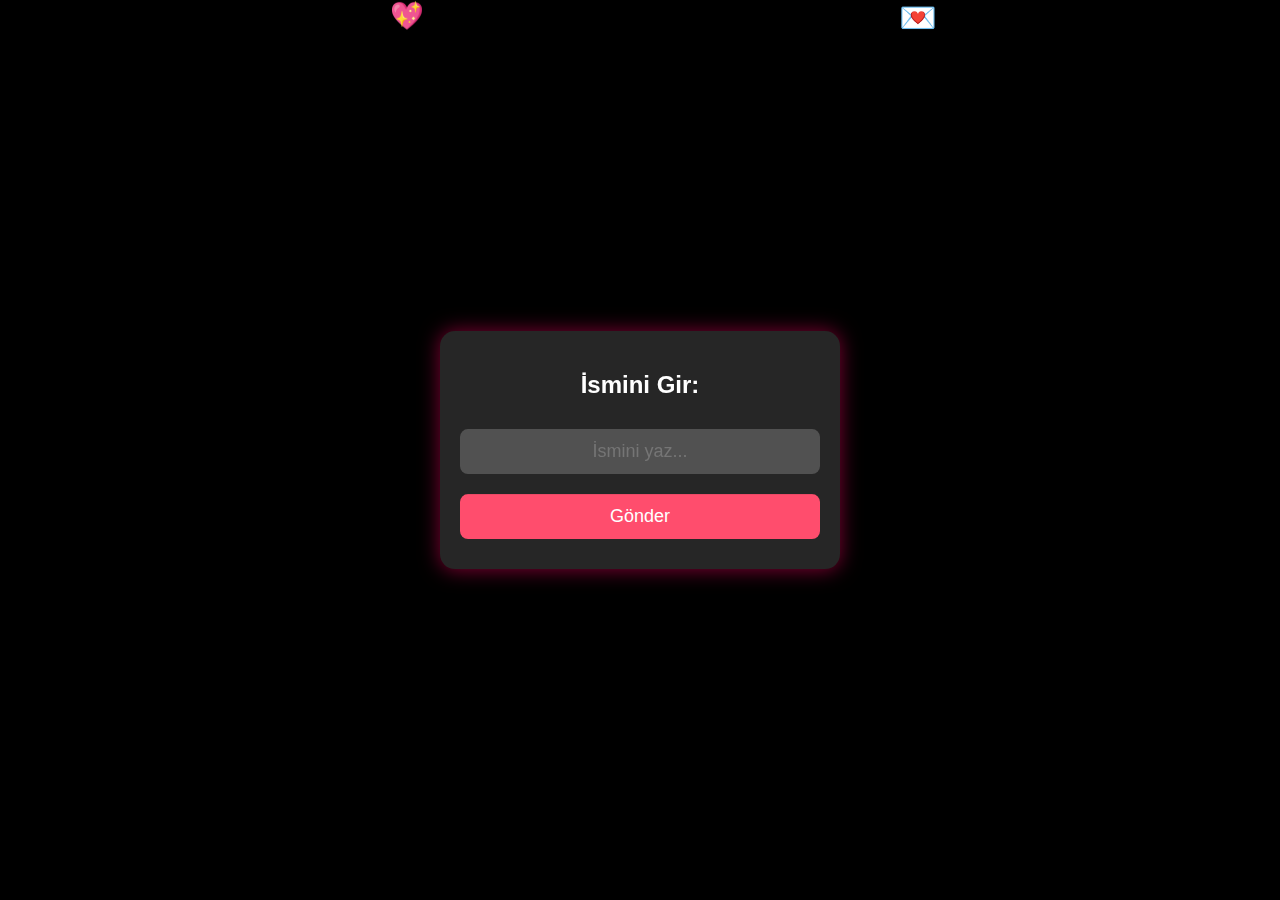
<file: index.html>
<!DOCTYPE html>
<html lang="tr">
<head>
    <meta charset="UTF-8">
    <meta name="viewport" content="width=device-width, initial-scale=1.0">
    <title>Kalpli Site</title>
    <style>
        body {
            background-color: #000;
            color: white;
            overflow: hidden;
            text-align: center;
            font-family: 'Poppins', sans-serif;
        }
        .falling-heart {
            position: absolute;
            top: 0;
            animation: fall linear infinite;
        }
        @keyframes fall {
            to {
                transform: translateY(100vh);
            }
        }
        .container, .result-container {
            position: absolute;
            top: 50%;
            left: 50%;
            transform: translate(-50%, -50%);
            background: rgba(255, 255, 255, 0.15);
            padding: 20px;
            border-radius: 15px;
            box-shadow: 0 0 20px rgba(255, 0, 100, 0.5);
            backdrop-filter: blur(15px);
            width: 90%;
            max-width: 400px;
            box-sizing: border-box;
        }
        input, button {
            padding: 12px;
            margin: 10px 0;
            border: none;
            border-radius: 8px;
            font-size: 18px;
            outline: none;
            width: 100%;
            box-sizing: border-box;
        }
        input {
            background: rgba(255, 255, 255, 0.2);
            color: white;
            text-align: center;
        }
        button {
            background: #ff4d6d;
            color: white;
            cursor: pointer;
            transition: 0.3s;
        }
        button:hover {
            background: #ff1e4d;
        }
        .result-container {
            display: none;
            text-align: center;
            width: 90%;
            max-width: 400px;
            padding: 30px;
        }
        #result {
            font-size: 24px;
            font-weight: bold;
            margin-top: 20px;
            padding: 20px;
            border-radius: 12px;
            background: linear-gradient(45deg, #ff4d6d, #ff1e4d);
            color: white;
            text-shadow: 2px 2px 5px rgba(0, 0, 0, 0.3);
            box-shadow: 0 0 15px rgba(255, 0, 100, 0.5);
            animation: fadeIn 0.5s ease-in-out;
        }
        .instagram-link {
            display: block;
            margin-top: 15px;
            font-size: 18px;
            color: #ff4d6d;
            text-decoration: none;
            font-weight: bold;
        }
        .instagram-link:hover {
            color: #ff1e4d;
        }
        .back-btn, .register-btn {
            margin-top: 20px;
            background: #fff;
            color: #ff1e4d;
            padding: 10px 20px;
            border-radius: 8px;
            cursor: pointer;
            font-size: 18px;
            border: none;
            transition: 0.3s;
        }
        .back-btn:hover, .register-btn:hover {
            background: #ff1e4d;
            color: white;
        }
        @keyframes fadeIn {
            from {
                opacity: 0;
                transform: scale(0.8);
            }
            to {
                opacity: 1;
                transform: scale(1);
            }
        }
    </style>
</head>
<body>
    <div class="container" id="inputContainer">
        <h2>İsmini Gir:</h2>
        <input type="text" id="nameInput" placeholder="İsmini yaz...">
        <button onclick="checkName()">Gönder</button>
    </div>

    <div class="result-container" id="resultContainer">
        <p id="result"></p>
        <a id="instagramLink" class="instagram-link" target="_blank"></a>
        <button class="register-btn" id="registerBtn" onclick="window.location.href='kayit.html'" style="display: none;">İsminin görünmesini istiyorsan tıkla</button>
        <button class="back-btn" onclick="goBack()">Geri</button>
    </div>

    <script>
        function createFallingHeart() {
            const hearts = ["❤️", "💖", "💘", "💝", "💞", "💌"];
            const heart = document.createElement("div");
            heart.classList.add("falling-heart");
            heart.innerHTML = hearts[Math.floor(Math.random() * hearts.length)];
            heart.style.left = Math.random() * window.innerWidth + "px";
            heart.style.animationDuration = (Math.random() * 3 + 2) + "s";
            heart.style.fontSize = Math.random() * 20 + 15 + "px";
            document.body.appendChild(heart);
            setTimeout(() => { heart.remove(); }, 5000);
        }
        setInterval(createFallingHeart, 300);

        function checkName() {
    const name = document.getElementById("nameInput").value.trim().toLowerCase();
    const result = document.getElementById("result");
    const inputContainer = document.getElementById("inputContainer");
    const resultContainer = document.getElementById("resultContainer");
    const instagramLink = document.getElementById("instagramLink");
    const registerBtn = document.getElementById("registerBtn");
    
    // Tüm isimleri küçük harfle kaydediyoruz
    const nameMappings = {
        "mertcan akdağ": { text: "🎉En iyi arkadaş🎉", insta: "mertcanakdag_07" },
        "heval demir": { text: "Adamsin fav arkafaism😘😘💅🏻", insta: "msyoom" },
        "edanur görgülü": { text: "sote ismarliyo", insta: "edanurgrgl07" },
        "batuhan çağan sağlam": { text: "Mc gel", insta: "batuhan_saglam07" },
    };
    
    if (nameMappings[name]) {
        result.textContent = nameMappings[name].text;
        instagramLink.href = `https://instagram.com/${nameMappings[name].insta}`;
        instagramLink.textContent = `@${nameMappings[name].insta}`;
        instagramLink.style.display = "block";
        registerBtn.style.display = "none";
    } else {
        result.textContent = "Bilinmiyor";
        instagramLink.style.display = "none";
        registerBtn.style.display = "block";
    }
    
    inputContainer.style.display = "none";
    resultContainer.style.display = "block";
}

        function goBack() {
            document.getElementById("inputContainer").style.display = "block";
            document.getElementById("resultContainer").style.display = "none";
            document.getElementById("nameInput").value = "";
        }
    </script>
</body>
</html>
</file>
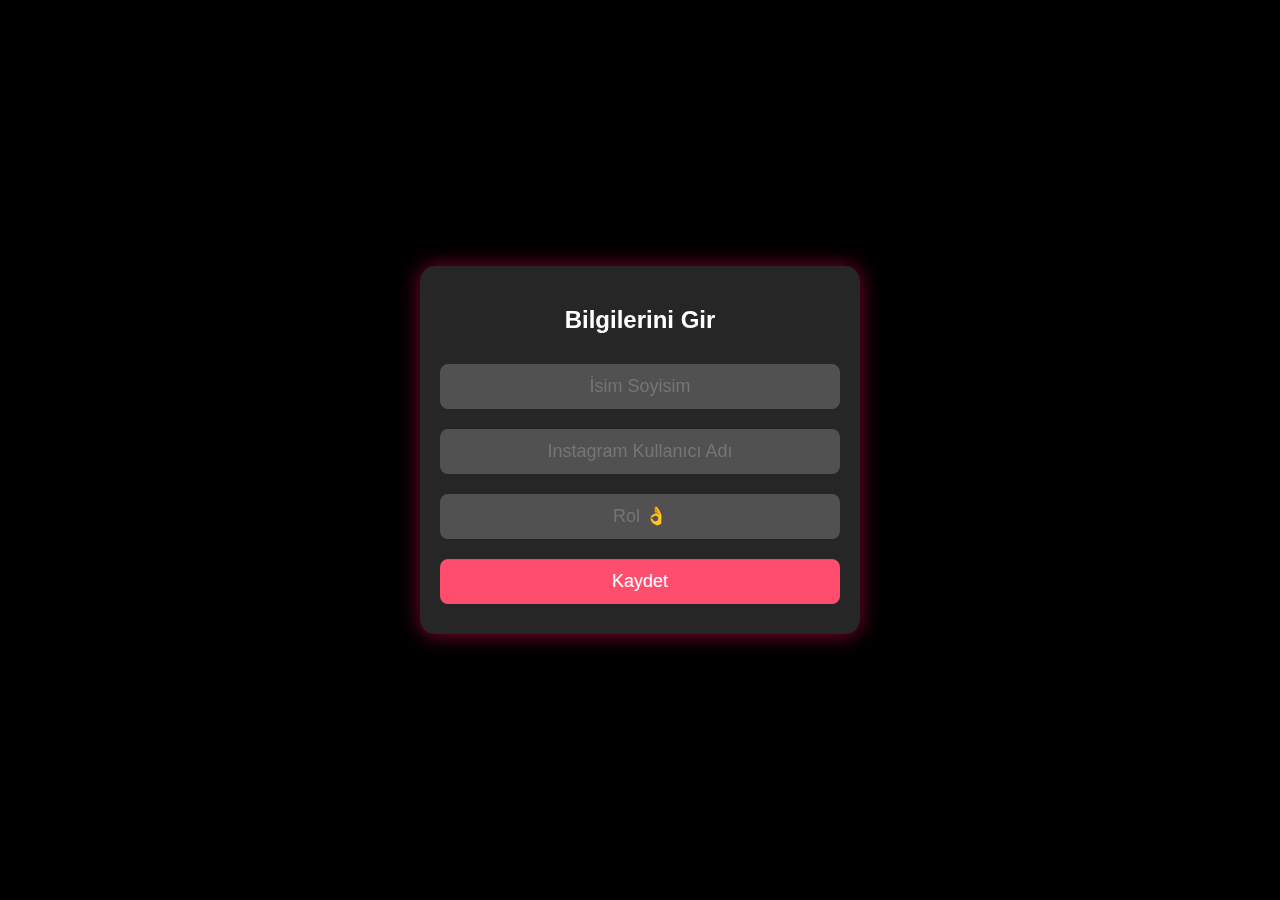
<file: kayit.html>
<!DOCTYPE html>
<html lang="tr">
<head>
    <meta charset="UTF-8">
    <meta name="viewport" content="width=device-width, initial-scale=1.0">
    <title>Kayıt Ol</title>
    <link rel="stylesheet" href="styless.css">
</head>
<body>
    <div class="container">
        <h2>Bilgilerini Gir</h2>
        <input type="text" id="name" placeholder="İsim Soyisim" required>
        <input type="text" id="instagram" placeholder="Instagram Kullanıcı Adı" required>
        <input type="text" id="role" placeholder="Rol 👌" required>
        <button onclick="sendData()">Kaydet</button>
    </div>

    <script src="script.js"></script>
</body>
</html>
</file>
<file: styless.css>
body {
    background-color: #000;
    color: white;
    text-align: center;
    font-family: 'Poppins', sans-serif;
}

.container {
    position: absolute;
    top: 50%;
    left: 50%;
    transform: translate(-50%, -50%);
    background: rgba(255, 255, 255, 0.15);
    padding: 20px;
    border-radius: 15px;
    width: 90%;
    max-width: 400px;
    box-shadow: 0 0 20px rgba(255, 0, 100, 0.5);
    backdrop-filter: blur(10px);
}

input, button {
    padding: 12px;
    margin: 10px 0;
    border: none;
    border-radius: 8px;
    font-size: 18px;
    width: 100%;
    box-sizing: border-box;
    outline: none;
}

input {
    background: rgba(255, 255, 255, 0.2);
    color: white;
    text-align: center;
}

button {
    background: #ff4d6d;
    color: white;
    cursor: pointer;
    transition: 0.3s;
}

button:hover {
    background: #ff1e4d;
}
</file>
